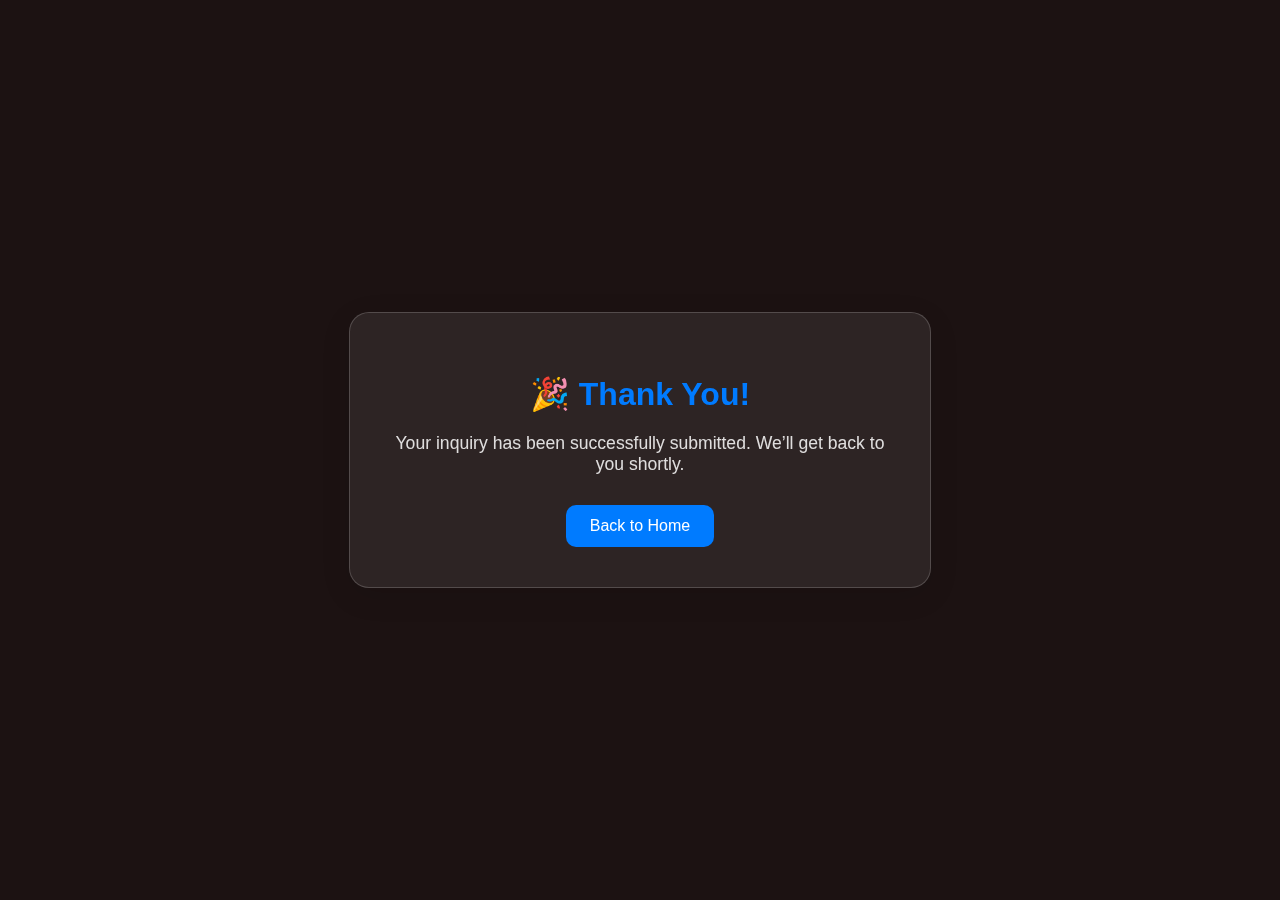
<file: thankyou.html>
<!DOCTYPE html>
<html lang="en">

<head>
  <meta charset="UTF-8">
  <meta name="viewport" content="width=device-width, initial-scale=1">
   <title>Doctor Website Landing</title>
  <meta name="description" content="A modern and responsive landing page for a doctor or healthcare service, featuring services, about us, and contact sections.">
  <meta name="keywords" content="doctor, healthcare, landing page, responsive design, services, contact">
  <meta name="author" content="Muhammad Abbas Soomro">
  <link rel="shortcut icon" href="docto-removebg-preview.png" type="image/x-icon">
  <link href="https://fonts.googleapis.com/css2?family=Poppins:wght@400;600&display=swap" rel="stylesheet">
  <style>
    body {
      font-family: 'Segoe UI', sans-serif;
      background: #1c1212;
      margin: 0;
      padding: 0;
      display: flex;

      align-items: center;
      justify-content: center;
      height: 100vh;
      text-align: center;
      color: #002244;
    }

    .thank-you-box {
       background: rgba(255, 255, 255, 0.08);
      padding: 40px;
      border-radius: 20px;
      backdrop-filter: blur(16px);
      -webkit-backdrop-filter: blur(16px);
      border: 1px solid rgba(255, 255, 255, 0.18);
      box-shadow: 0 0 10px #00d5fff5;
      box-shadow: 0 8px 30px rgba(0, 0, 0, 0.1);
      max-width: 500px;
    }

    .thank-you-box h1 {
      color: #007bff;
      font-size: 2rem;
      margin-bottom: 20px;
    }

    .thank-you-box p {
      font-size: 1.1rem;
      color: #ffffffd8;
      margin-bottom: 30px;
    }

    .thank-you-box a {
      display: inline-block;
      padding: 12px 24px;
      background-color: #007bff;
      color: #fff;
      text-decoration: none;
      border-radius: 10px;
      transition: background 0.3s ease;
    }

    .thank-you-box a:hover {
      background-color: #0056b3;
    }
  </style>
</head>

<body>
  <div class="thank-you-box">
    <h1>🎉 Thank You!</h1>
    <p>Your inquiry has been successfully submitted. We’ll get back to you shortly.</p>
    <a href="https://abbas-devloper.github.io/Doctor/">Back to Home</a>
  </div>
</body>

</html>
</file>
